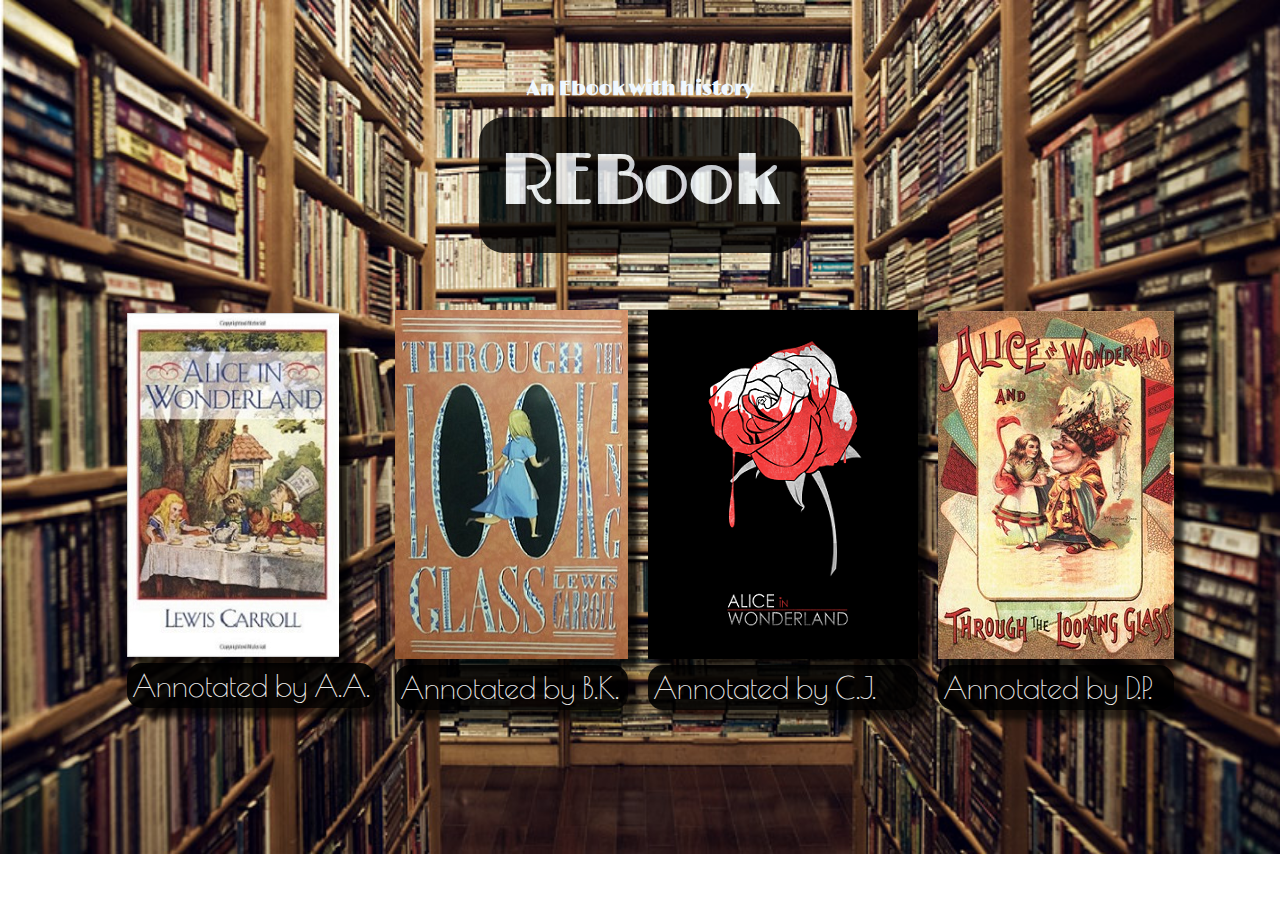
<file: index.html>
<!DOCTYPE html>
<html>

    <head>
        <title>REbook</title> <br>
    </head>
        <body background="/img/store_2.jpg">
            <link href="main.css" rel="stylesheet">
            <link rel="stylesheet" type="text/css" href="http://fonts.googleapis.com/css?family=Limelight">
            <link rel="stylesheet" type="text/css" href="http://fonts.googleapis.com/css?family=Poiret+One">

            <table align="center" width="50" border="0" cellspacing="0" cellpadding="0">
                <tr>
                    <th><h1 align="center"> REBook </h1></th>
            </tr>
                <tr>
                    <h2 align="center">An Ebook with history</h2>
                </tr>
                </table>

            <br>

            <ul class="flex-container stretch">
                <li class="flex-item"><img src="./img/aliceCover.jpg" alt="book_cover" ><a href="./books/#/alice/0">  Annotated by A.A. </a></li>
                <li class="flex-item"><img src="./img/aliceCover2.jpg" alt="book_cover" ><a href="./books/#/aj/0"> Annotated by B.K. </a></li>
                <li class="flex-item"><img src="./img/alice3.png" alt="book_cover" ><a href="./books/#/cj/0"> Annotated by C.J. </a></li>
                <li class="flex-item"><img src="./img/alice4.jpeg" alt="book_cover"><a href="./books/#/dj/0"> Annotated by D.P. </a></li>
            </ul>


</body>




</html>
</file>
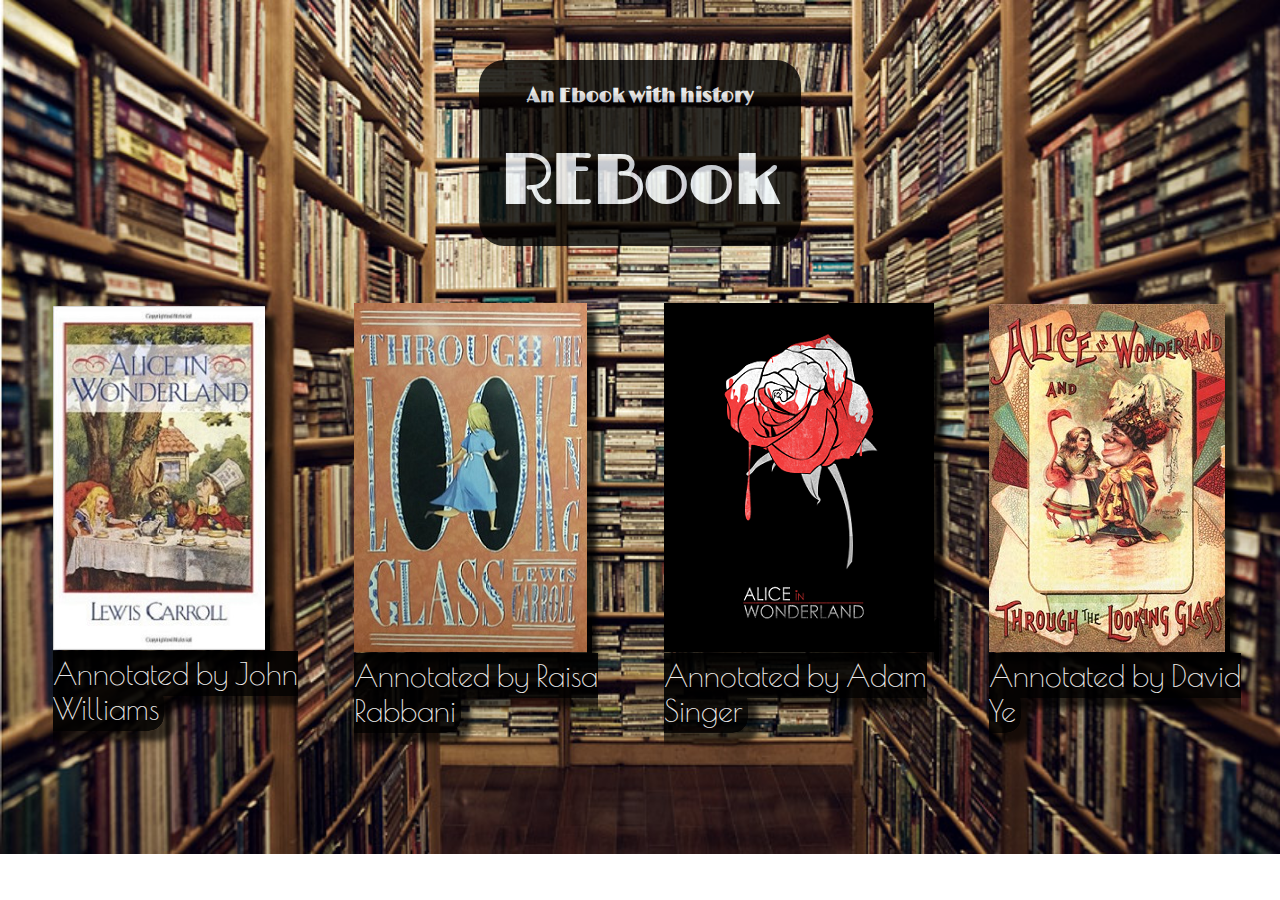
<file: gh-pages/index.html>
<!DOCTYPE html>
<html>
   
    <head> 
        <title>REbook</title> <br>
    </head>
        <body background="/img/store_2.jpg">
            <link href="main.css" rel="stylesheet">
            <link rel="stylesheet" type="text/css" href="http://fonts.googleapis.com/css?family=Limelight">
            <link rel="stylesheet" type="text/css" href="http://fonts.googleapis.com/css?family=Poiret+One">
            
            <table align="center" width="50" border="0" cellspacing="0" cellpadding="0"> 
                <tr> 
                    <th><h2 align="center">An Ebook with history</h2> 
                        <h1 align="center"> REBook </h1> 
                     </th>
            </tr>
                    
                </table>
            
            <br>
            
            <ul class="flex-container stretch">
                <li class="flex-item"><img src="/img/aliceCover.jpg" alt="book_cover" ><a href="">  Annotated by John Williams </a></li>
                <li class="flex-item"><img src="/img/aliceCover2.jpg" alt="book_cover" ><a href=""> Annotated by Raisa Rabbani </a></li> 
                <li class="flex-item"><img src="/img/alice3.png" alt="book_cover" ><a href=""> Annotated by Adam Singer </a></li>  
                <li class="flex-item"><img src="/img/alice4.jpeg" alt="book_cover"><a href=""> Annotated by David Ye </a></li>
            </ul>            


</body>
           
       
   
    
</html>
</file>
<file: main.css>
h1 {
    font-size: 12px;
}

body {
    font-size: 45px;
    background: url(img/store_2.jpg);
    background-repeat: no-repeat;
    background-size: cover;
}
h1 {
    float: center;
    font-size: 70px;
    font-family: 'Limelight';
    color: aliceblue;
    list-style-type: none;
    margin: 0;
    padding: 15px;

}
h2 {
    float: center;
    font-size: 20px;
    font-family: 'Limelight';
    color: aliceblue;
}

ul {
    float: center;
    font-size: 30px;
    font-family: 'Poiret One', serif;
    list-style-type: none;
    margin: 0;
}


p {
    text-align: center;
}

div li {
    float: left;
    font-size: 27px;
    font-family: 'Poiret One', serif;
    color: white;
    list-style-type: none;
    margin: 0;
    padding-right: 3em;
}

li {
    display: block;
}


table {
    background-color: black;
    opacity: 0.8;
    filter: alpha(opacity=80);
    width: 00px;
    border-spacing: 7px;
    border-radius: 25px;
}

a {
    color: white;
    text-decoration: none;
    background-color: black;
    background-size: 100%;
    border-radius: 15px;
    opacity: 0.9;
    filter: alpha(opacity=90);
    box-shadow: 10px 10px 5px 0px rgba(0,0,0,0.70);
    padding: 5px;
    display: block;
}

a:hover {
    text-decoration: underline;
}

.flex-container {
  margin: 5px;
  list-style: none;
  display: flex;
  float: center;
  align-items: center;
  justify-content: center;

}

.stretch {
    -webkit-align-items: stretch;
    align-items: stretch;
    align-content: center;
}
img {
    -webkit-box-shadow: 10px 10px 5px 0px rgba(0,0,0,0.75);
-moz-box-shadow: 10px 10px 5px 0px rgba(0,0,0,0.75);
box-shadow: 10px 10px 5px 0px rgba(0,0,0,0.75);

}

.flex-item {
    margin-right: 20px;
    align-items: center;
    align-content: center;
}
</file>
<file: gh-pages/main.css>
h1 {
    font-size: 12px;
}

body {
    font-size: 45px;
    background: url(img/store_2.jpg);
    background-repeat: no-repeat;
    background-size: cover;
}
h1 {
    float: center;
    font-size: 70px;
    font-family: 'Limelight';
    color: aliceblue;
    list-style-type: none;
    margin: 0;
    padding: 15px;

}
h2 {
    float: center;
    font-size: 20px;
    font-family: 'Limelight';
    color: aliceblue; 
}

ul {
    float: center;
    font-size: 30px;
    font-family: 'Poiret One', serif;
    list-style-type: none;
    margin: 0;
}


p {
    text-align: center;
}

div li {
    float: left;
    font-size: 27px;
    font-family: 'Poiret One', serif;
    color: white;
    list-style-type: none;
    margin: 0;
    padding-right: 3em;
}

li {
    display: block;
}


table {
    background-color: black;
    opacity: 0.8;
    filter: alpha(opacity=80);
    width: 00px;
    border-spacing: 7px;
    border-radius: 25px;
}

a {
    color: white;
    text-decoration: none;
    background-color: black;
    background-size: 100%;
    border-radius: 15px;
    opacity: 0.9;
    filter: alpha(opacity=90);
    box-shadow: 10px 10px 5px 0px rgba(0,0,0,0.70);
    padding: 5px;
}

a:hover {
    text-decoration: underline;
}

.flex-container {
  margin: 5px;
  list-style: none;
  display: flex;
  float: center;
  align-items: center;
  justify-content: center;

}

.stretch {
    -webkit-align-items: stretch;
    align-items: stretch;
    align-content: center;
}
img {
    -webkit-box-shadow: 10px 10px 5px 0px rgba(0,0,0,0.75);
-moz-box-shadow: 10px 10px 5px 0px rgba(0,0,0,0.75);
box-shadow: 10px 10px 5px 0px rgba(0,0,0,0.75);
   
}

.flex-item {
    margin-right: 20px;
    align-items: center;
    align-content: center;
}
</file>
